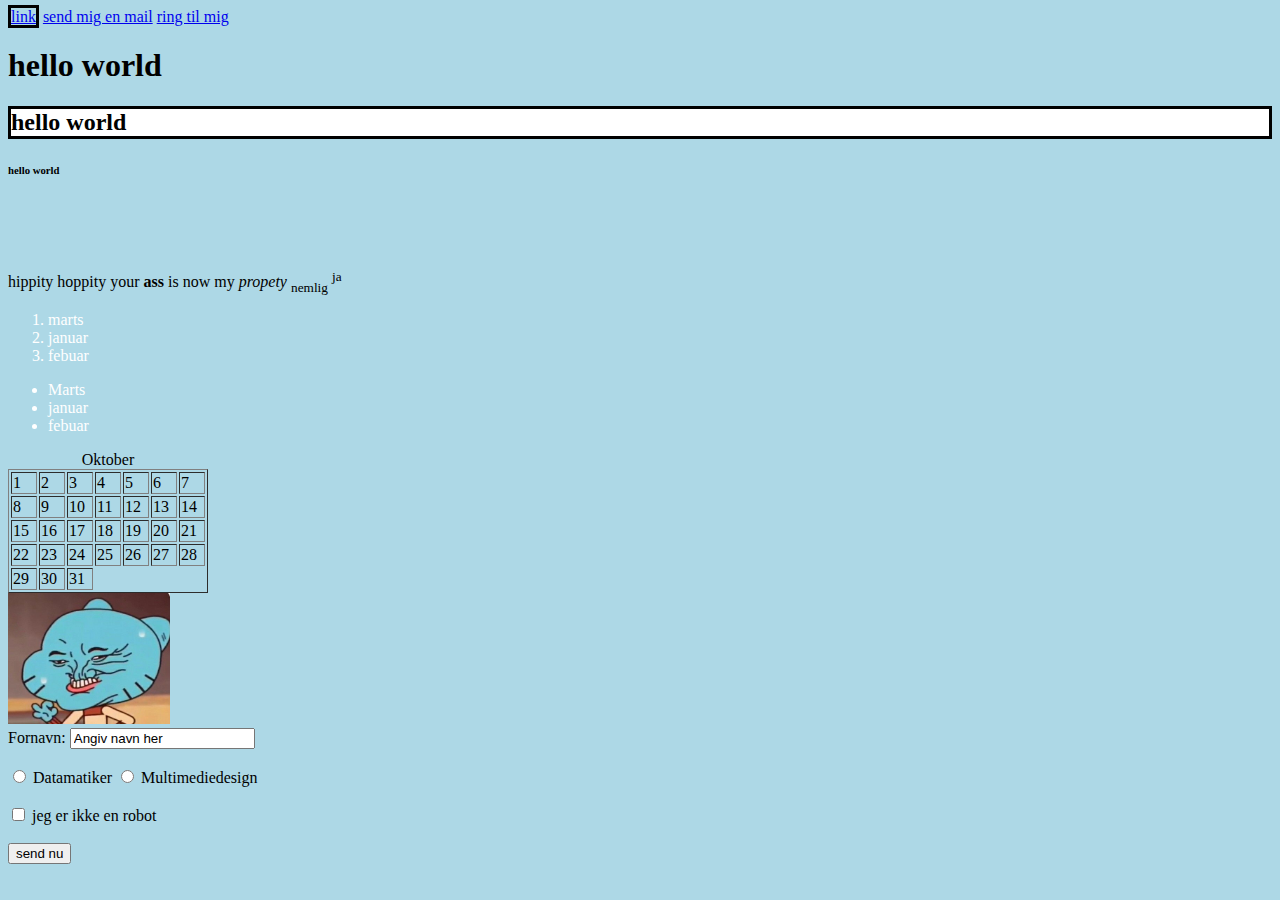
<file: Index.html>
<!doctype html>
<html>
<head>
<link href="Style.css" rel="stylesheet">
<meta charset="utf-8">
<meta name="viewport" content="width=device-width, intial-scale=1.0">
<title>Prototype</title>
</head>
<!-- kommentar -->
<body>
	
	<a class="border" href="image/4887db0022fa78c9901851d8308b62a4.jpg" target="_blank">link</a>
	<a href="mailto:laursenvictor689@gmail.com">send mig en mail</a>
	<a href="tel:25412030">ring til mig</a>
	<h1>hello world</h1>
<h2 class="border">hello world</h2>
<h6>hello world</h6>
<p>&nbsp;</p>
<p>&nbsp;</p>
<p class="text">hippity hoppity your <b>ass</b> is now my <i>propety</i> <sub>nemlig</sub> <sup>ja</sup> </p>
	
	<ol>
<li>marts</li>
<li>januar</li>
<li>febuar</li>	
</ol>
<ul>
	<li>Marts</li>
	<li>januar</li>
	<li>febuar</li>
</ul>
	
	
	<table width="200" border="1">
  
	<caption>Oktober</caption>	
	<tbody>
    <tr>
      <td>1</td>
      <td>2</td>
      <td>3</td>
	  <td>4</td>
      <td>5</td>
      <td>6</td>
	  <td>7</td>
    </tr>
    <tr>
      <td>8</td>
      <td>9</td>
      <td>10</td>
	  <td>11</td>
      <td>12</td>
      <td>13</td>
	  <td>14</td>
    </tr>
    <tr>
      <td>15</td>
      <td>16</td>
      <td>17</td>
	  <td>18</td>
      <td>19</td>
      <td>20</td>
	  <td>21</td>
    </tr>
		<tr>
      <td>22</td>
      <td>23</td>
      <td>24</td>
	  <td>25</td>
      <td>26</td>
      <td>27</td>
      <td>28</td>
    </tr>
		<tr>
      <td>29</td>
      <td>30</td>
      <td>31</td>
	 
    </tr>
	
  </tbody>
</table>
<img src="image/4887db0022fa78c9901851d8308b62a4.jpg" width="162" height="131" alt="blue cat doing okay hnd sign"/>
	<br>
	<forms>
	<label>Fornavn: </label><input type="text" value="Angiv navn her">
		<br><br>
		<input type="radio"> <label>Datamatiker</label>
		<input type="radio"> <label>Multimediedesign</label>
		<br><br>
		<input type="checkbox"> <label>jeg er ikke en robot</label>
		<br><br>
		<input type="button" value="send nu">
	</forms>
	
</body>
</html>
</file>
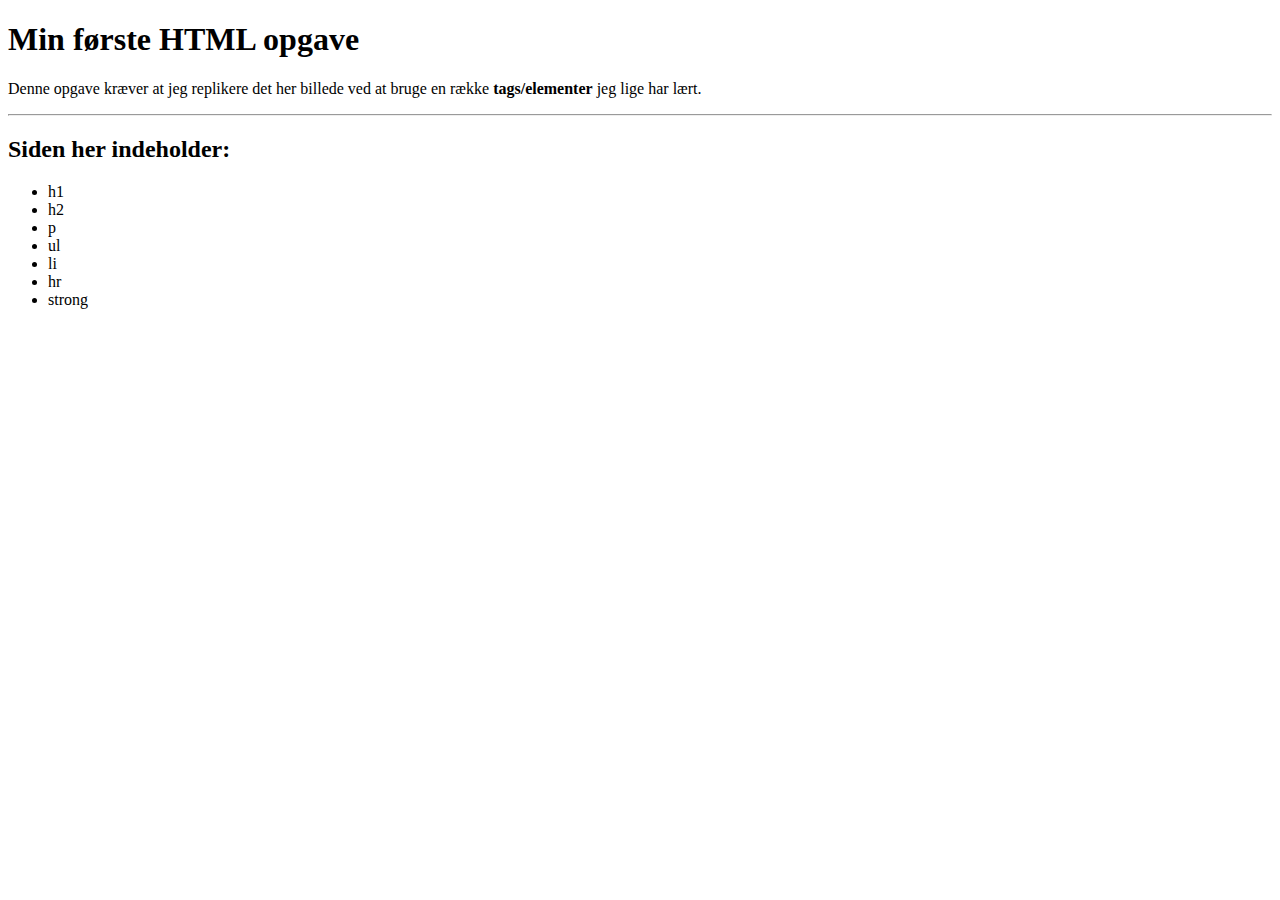
<file: test2.html>
<!doctype html>
<html>
<head>
<meta charset="utf-8">
<title>Remake of the webside</title>
</head>

<body>
	<h1>Min første HTML opgave</h1>
	
	<p>Denne opgave kræver at jeg replikere det her billede ved at bruge en række <strong>tags/elementer</strong> jeg lige har lært. </p>
	
	<hr>
	
	<h2>Siden her indeholder:</h2>
	
	<ul>
	<li>h1</li>
	<li>h2</li>
	<li>p</li>
	<li>ul</li>
	<li>li</li>
	<li>hr</li>
	<li>strong</li>
	</ul>
</body>
</html>
</file>
<file: Style.css>
@charset "utf-8";
/* CSS Document */

body {
	background-color: lightblue;
	
}

.border {
	border: 3px solid black;
}

ol li {
	color: white;
}
ul li {
	color: white;
}

h2.border {
	background-color: white;
}
</file>
